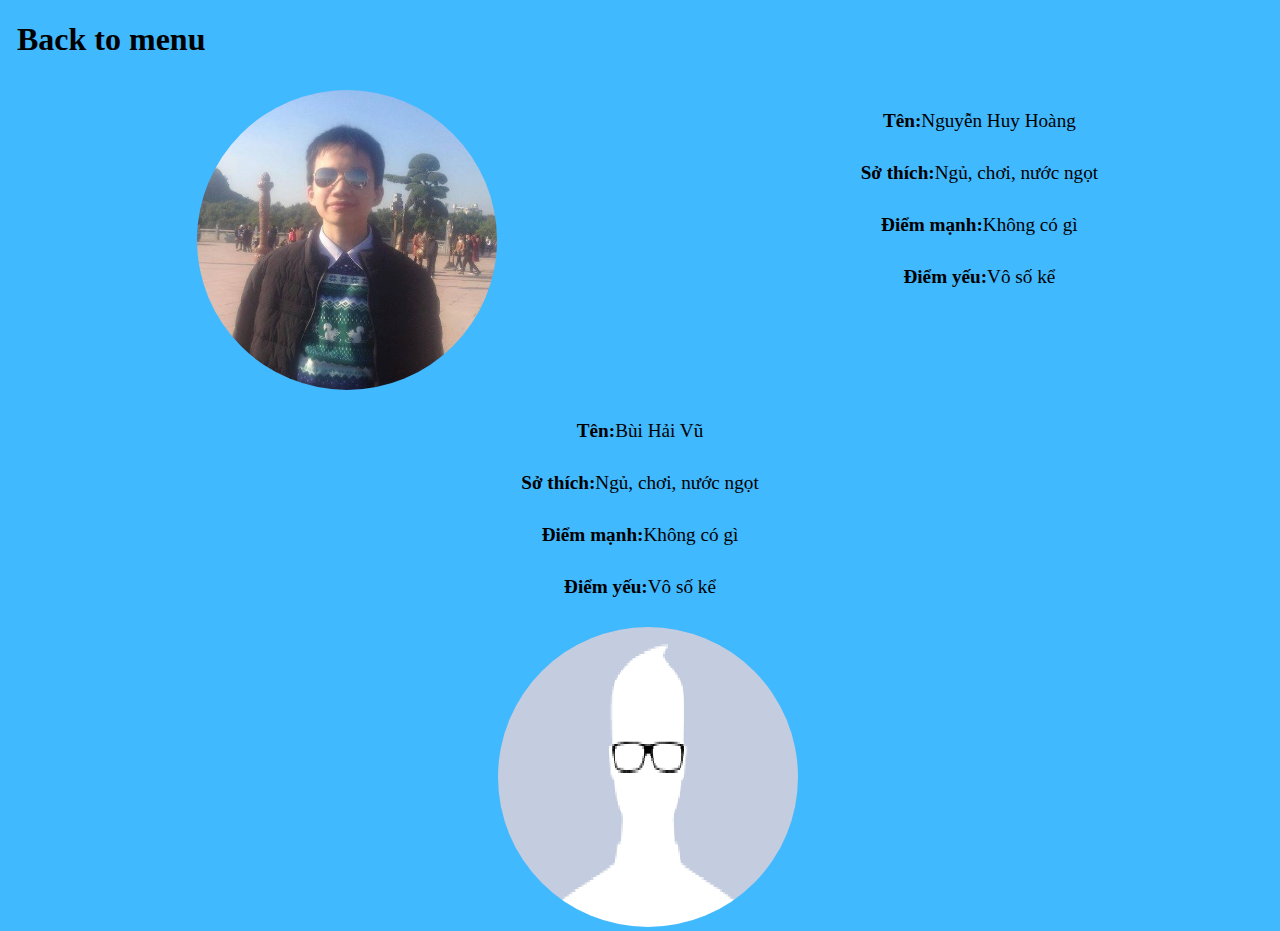
<file: html/aboutus.html>
<!DOCTYPE html>
<html lang="en">

<head>
    <meta charset="UTF-8">
    <meta name="viewport" content="width=device-width, initial-scale=1.0">
    <title>About us</title>
    <link rel="icon" href="../img/titleIcon.jpg" type="image/x-icon">
</head>

<body>
    <h1 id="backToMenu"><a href="../html/selection.html"> Back to menu</a></h1>
    <div id="hoang">
        <img src="../img/playerRight.jpg" alt="">
        <div>
            <p><span style="font-weight: bold;">Tên:</span>Nguyễn Huy Hoàng</p>
            <p><span style="font-weight: bold;">Sở thích:</span>Ngủ, chơi, nước ngọt</p>
            <p><span style="font-weight: bold;">Điểm mạnh:</span>Không có gì</p>
            <p><span style="font-weight: bold;">Điểm yếu:</span>Vô số kể</p>
        </div>
    </div>
    <div id="haivu">
        <div>
            <p><span style="font-weight: bold;">Tên:</span>Bùi Hải Vũ</p>
            <p><span style="font-weight: bold;">Sở thích:</span>Ngủ, chơi, nước ngọt</p>
            <p><span style="font-weight: bold;">Điểm mạnh:</span>Không có gì</p>
            <p><span style="font-weight: bold;">Điểm yếu:</span>Vô số kể</p>
            <img src="../img/haivuRight.jpg" alt="">
        </div>
    </div>
    <style>
        html, body{
            margin: 0;
            background-color: rgb(65, 185, 255);
        }
        #backToMenu{
            margin-left: 17px;
        }
        #backToMenu a{
            text-decoration: none;
            color: black;
        } 
        #hoang{
            display: flex;
            justify-content: space-around;
        }
        #hoang img{
            height: 300px;
            width: 300px;
            margin-left: 15px;
            margin-top: 10px;
            border-radius: 200px;
        }
        #hoang p{
            font-size: larger;
            text-align: center;
            margin-top: 30px;
        }
        #haivu{
            display: flex;
            justify-content: space-around;
        }
        #haivu img{
            height: 300px;
            width: 300px;
            margin-left: 15px;
            margin-top: 10px;
            border-radius: 200px;
        }
        #haivu p{
            font-size: larger;
            text-align: center;
            margin-top: 30px;
        }
    </style>
</body>

</html>
</file>
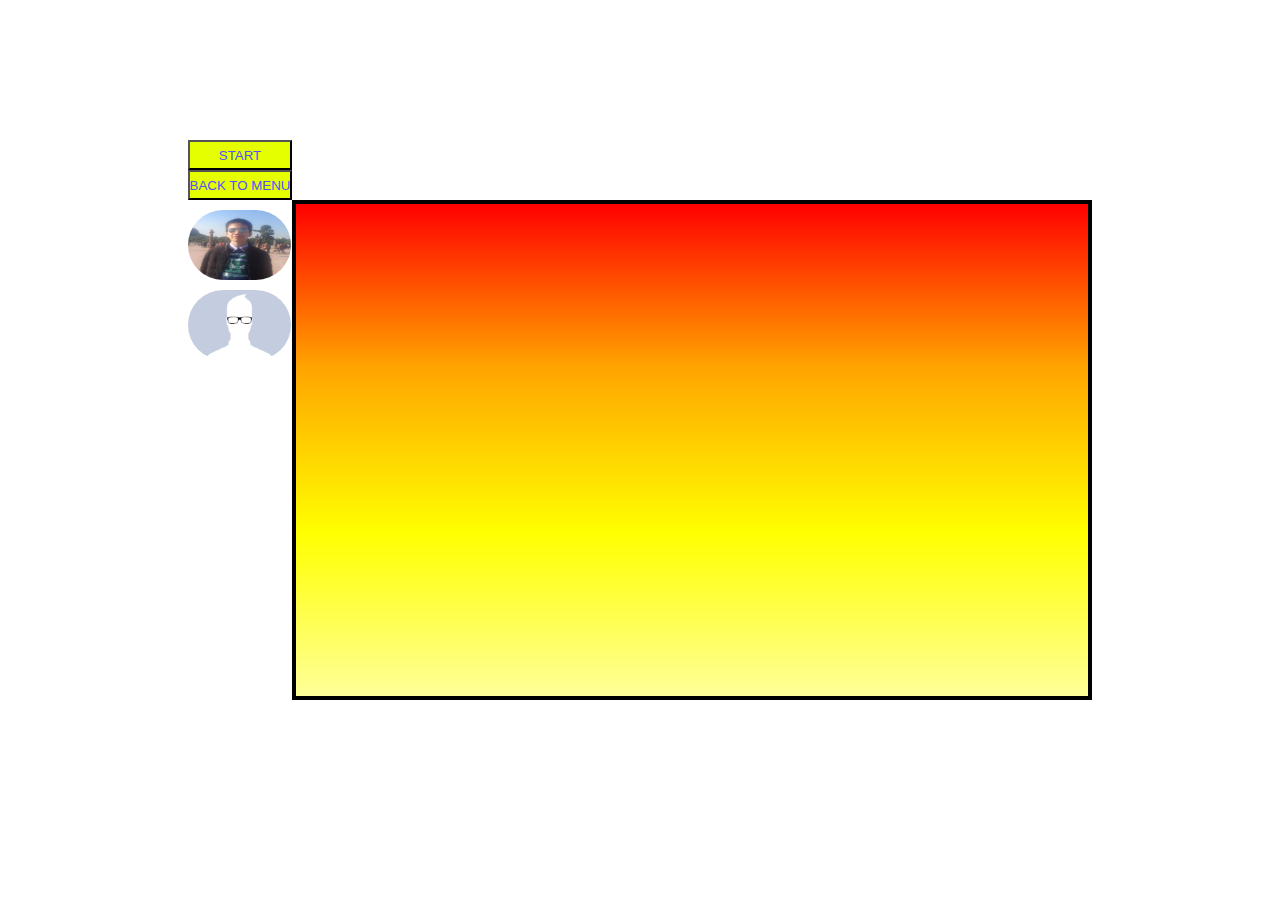
<file: html/game2.html>
<!DOCTYPE html>
<html lang="en">
<head>
    <meta charset="UTF-8">
    <meta name="viewport" content="width=device-width, initial-scale=1.0">
    <title>GNAOH</title>
    <link rel="stylesheet" href="../css/game2.css">
    <script src="../js/game2.js" defer></script>
    <link rel="icon" href="../img/titleIcon.jpg" type="image/x-icon">
</head>
<body>
    
    <div id="btn">
        <button id="btn_start">start</button>
        <button id="btn_back">back to menu</button>
        
        <img src="../img/playerRight.jpg" alt="" class="choosePlayer">
        <img src="../img/haivuRight.jpg" alt="" class="choosePlayer">
    </div>
    
    <div id="finish">
        <div id="finish_content">
            <span class="close">&times;</span>
            <h1 id="finished_content">Loser:((</h1>
            <button id="btn_tryAgain">Try again</button>
        </div>
    </div>
    
    <canvas id="canvas1"></canvas>
</body>
</html>
</file>
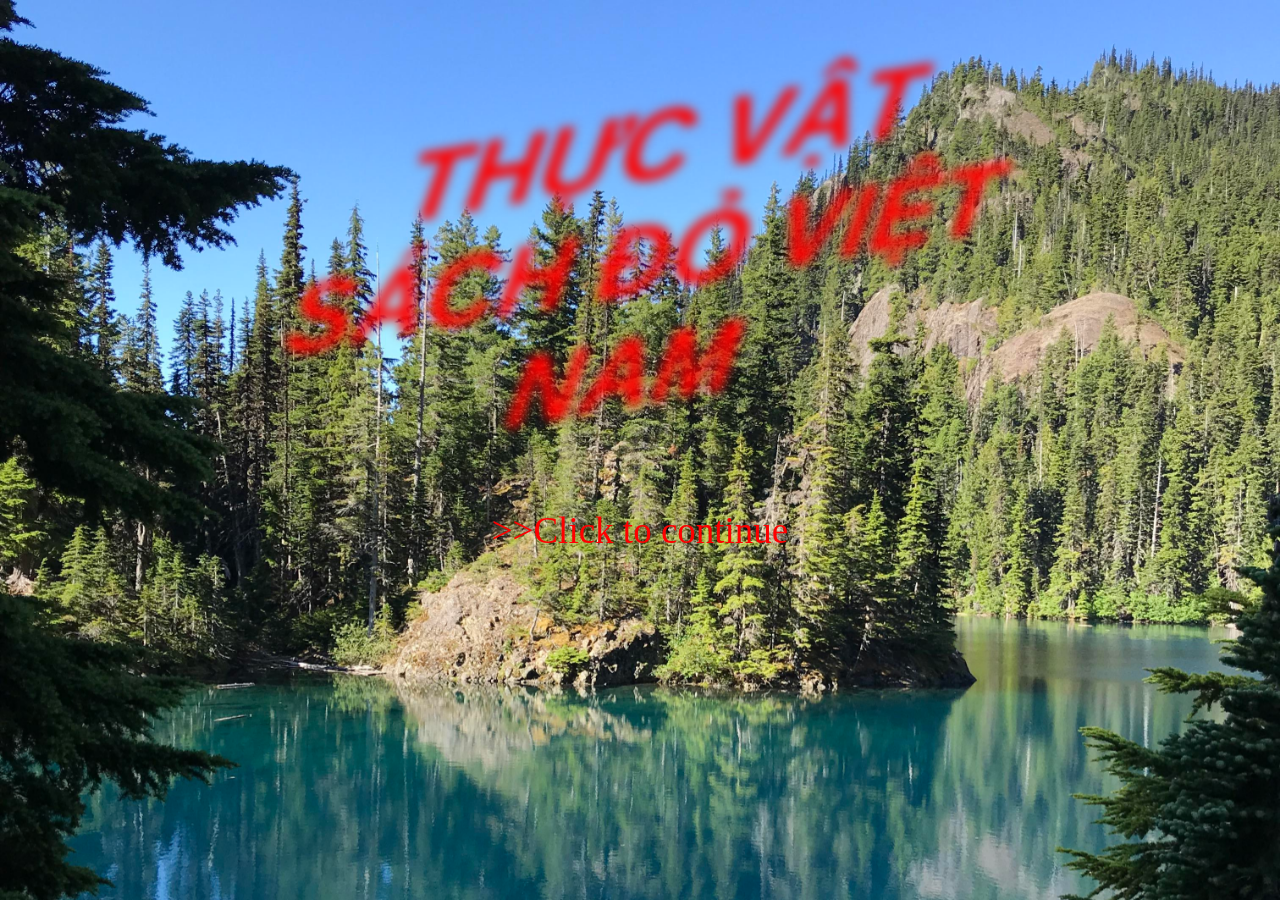
<file: html/homepage.html>
<!DOCTYPE html>
<html lang="en">
<head>
    <meta charset="UTF-8">
    <meta name="viewport" content="width=device-width, initial-scale=1.0">
    <title>Home page</title>
    <link rel="stylesheet" href="../css/homepage.css">
    <link rel="icon" href="../img/titleIcon.jpg" type="image/x-icon">
</head>
<body>
    <div class="banner">
        <div class="banner-text">
            
            <h1>Thực vật sách Đỏ Việt Nam</h1>
            <a href="../html/selection.html" id="clickToContinue">>>Click to continue</a>
        </div>
    </div>
</body>
</html>
</file>
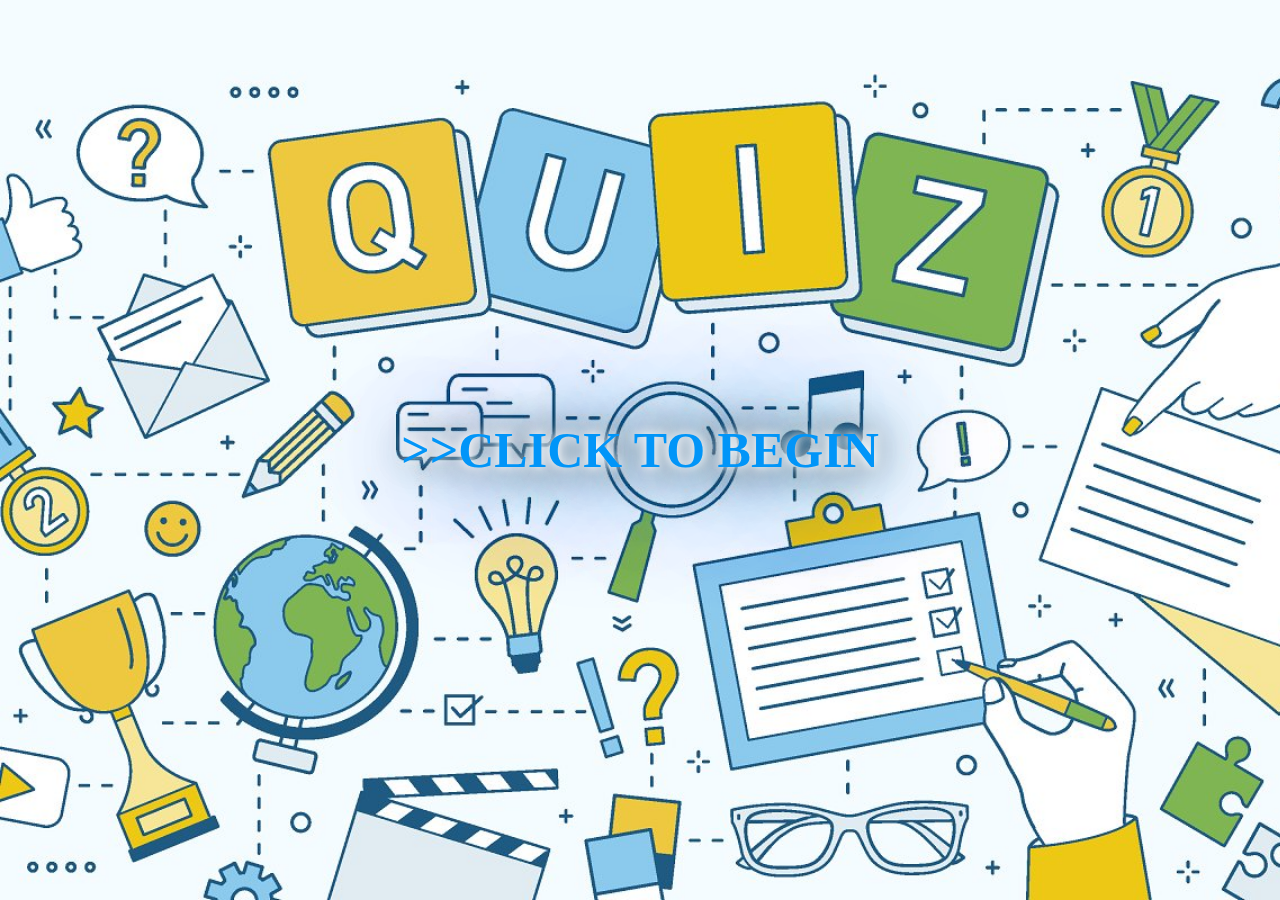
<file: html/quiz2.html>
<!DOCTYPE html>
<html lang="en">

<head>
    <meta charset="UTF-8">
    <meta name="viewport" content="width=device-width, initial-scale=1.0">
    <title>Quiz</title>
    <link rel="stylesheet" href="../css/quiz2.css">
    <link rel="icon" href="../img/titleIcon.jpg" type="image/x-icon">
    <script src="../js/quiz2.js" defer></script>
</head>

<body>
    <div id="container">
        <h1><a href="#" id="btn_clickToBegin">>>Click to begin</a></h1>
        
    </div>
    <div id="question_container" style="display: none;">
        <div id="question"></div>
        <div id="score"></div>
        
        <div id="answer_container">
            <div id="answer1and2">
                <div id="answer1" class="answer"></div>
                <div id="answer2" class="answer"></div>
            </div>
            <br>
            <div id="answer3and4">
                <div id="answer3" class="answer"></div>
                <div id="answer4" class="answer"></div>
            </div>
        </div>
        <div id="finish">
            <div id="finish_content">
                <span class="close">&times;</span>
                <h1 id="finished_content">Congratulate</h1>
                <button id="btn_tryAgain">Try again</button>
            </div>
        </div>
        <audio id="correct_sound">
            <source src="../sound/correct_sound.mp3" > 
        </audio>
        <audio id="wrong_sound">
            <source src="../sound/wrong_sound.mp3">
        </audio>
</body>

</html>
</file>
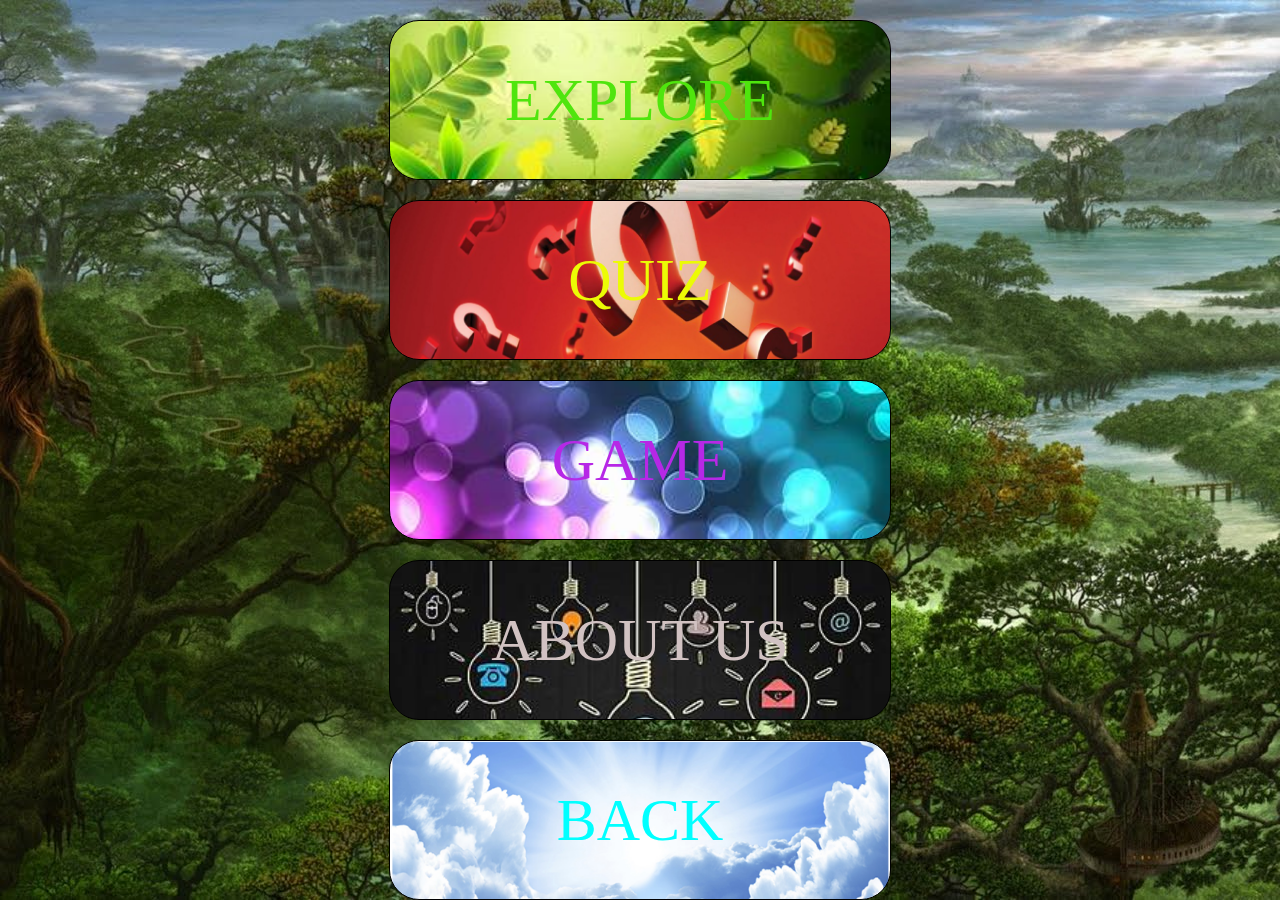
<file: html/selection.html>
<!DOCTYPE html>
<html lang="en">
<head>
    <meta charset="UTF-8">
    <meta name="viewport" content="width=device-width, initial-scale=1.0">
    <title>Menu</title>
    <script src="../js/selection.js" defer></script>
    <link rel="stylesheet" href="../css/selection.css">
    <link rel="icon" href="../img/titleIcon.jpg" type="image/x-icon">
</head>
<body>
    <div id="container">
        <div id="btn_explore" class="btn_choice">Explore</div>
        <div id="btn_quiz" class="btn_choice">Quiz</div>
        <div id="btn_game" class="btn_choice">Game</div>
        <div id="btn_aboutus" class="btn_choice">About us</div>
        <div id="btn_back" class="btn_choice">Back</div>
    </div>
    
</body>
</html>
</file>
<file: css/game2.css>
* {
    margin: 0;
    padding: 0;
    box-sizing: border-box;
}
body {
    width: 100vw;
    height: 100vh;
    display: flex;
    justify-content: center;
    align-items: center;
}
#btn{
    display: grid;
    margin-bottom: 400px;
}
#btn img{
    height: 70px;
    width: 103px;
    border-radius: 60px;
    margin-top: 10px;
}
#btn img:hover{
    cursor: pointer;
}
#btn_start{
    height: 30px;
    text-transform: uppercase;
    cursor: pointer;
    background-color: rgb(229, 255, 0);
    color:rgb(83, 80, 255);
    -webkit-transition: background-color 0.3s ease-in-out;
    -webkit-transition: color 0.2s ease-in-out;
    transition: color 0.2s ease-in-out;
    transition: background-color 0.2s ease-in-out;
} 
#btn_start:hover{
    color: rgb(229, 255, 0);
    background-color: rgb(83, 80, 255);
}
#btn_back{
    height: 30px;
    text-transform: uppercase;
    cursor: pointer;
    background-color: rgb(229, 255, 0);
    color:rgb(83, 80, 255);
    -webkit-transition: background-color 0.3s ease-in-out;
    -webkit-transition: color 0.2s ease-in-out;
    transition: color 0.2s ease-in-out;
    transition: background-color 0.2s ease-in-out;
} 
#btn_back:hover{
    color: rgb(229, 255, 0);
    background-color: rgb(83, 80, 255);
}

#canvas1 {
    width: 800px;
    height: 500px;
    border: 4px solid black;
    background: linear-gradient(to top,#ffff99, yellow, orange, red);
}

#finish{
    display: none;
    position: fixed; /* Stay in place */
    z-index: 1; /* Sit on top */
    padding-top: 100px; /* Location of the box */
    left: 0;
    top: 0;
    width: 100%; /* Full width */
    height: 100%; /* Full height */
    overflow: auto; /* Enable scroll if needed */
    background-color: rgb(0,0,0); /* Fallback color */
    background-color: rgba(0,0,0,0.4); 
    transition: all 1s ease-in-out;
}
#finish_content{
    background-color: #fefefe;
    margin: auto;
    padding: 20px;
    height: 400px;
    border: 1px solid #888;
    width: 70%;
    text-align: center;
}
#finish_content h1{
    font-size: 90px;
    text-transform: uppercase;
    margin-top: 90px;
    animation: finishMessage 2s infinite linear;
}
@keyframes finishMessage{
    20%{
        color: red;
    }
    40%{
        color: green;
    }
    60%{
        color: blue;
    }
    80%{
        color: gold;
    }
    100%{
        color: purple;
    }
}
#finish_content button:hover{
    cursor: pointer;
}
.close{
    float: right;
}
.close:hover,
.close:focus {
  color: #000;
  text-decoration: none;
  cursor: pointer;
}

#btn_tryAgain{
    height: 40px;
    text-transform: uppercase;
    background-color: green;
    color: white;
}
#btn_tryAgain:hover{
    /* transition: all 1s ease-in-out; */
    animation: hoverTryAgain 0.8s infinite linear;
}
@keyframes hoverTryAgain{
    0%, 10%, 20%{
        transform: rotate(-10deg);
    }
    30%, 40%, 50%, 60%, 70%{
        transform: rotate(0deg);
    }
    80%, 90%, 100%{
        transform: rotate(10deg);
    }
}
</file>
<file: css/homepage.css>
html, body{
    margin: 0;
    height: 100%;
}


.banner{
    position: relative;
    height: 100vh;
    overflow: hidden;
    display: flex;
    justify-content: center;
    color: #fff;

}
.banner::after{
    content: '';
    position: absolute;
    z-index: -1;
    left: 0;
    bottom: 0;
}
.banner::before{
    content: '';
    width: 100%;
    height: 100%;
    position: absolute;
    top: 0;
    left: 0;
    -webkit-backface-visibility:hidden ;
    -moz-backface-visibility:hidden ;
    backface-visibility:hidden ;
    -moz-transform:translateZ(0), scale(1.0, 1.0) ;
    -webkit-transform:translateZ(0), scale(1.0, 1.0) ;
    -ms-transform:translateZ(0), scale(1.0, 1.0) ;
    transform:translateZ(0), scale(1.0, 1.0)  ;
    background-image: url(../img/backgroundOfHomepage.jpg);
    background-size: cover;
    background-attachment: fixed;
    animation: increase 60s linear 10ms infinite;
    -webkit-transition: all 0.2s ease-in-out;
    -moz-transition: all 0.2s ease-in-out;
    -o-transition: all 0.2s ease-in-out;
    transition: all 0.2s ease-in-out;
    z-index: -2;
}
@keyframes increase{
    0%{transform: scale(1);}
    100%{transform: scale(1.6);}
}
.banner-text{
    width: 60%;
    text-align: center;
    /* margin-top: 30px; */
    filter: contrast(110%) brightness(190%);
}
.banner-text h1{
    text-transform: uppercase;
    font-size: 40px;
    font-family: sans-serif;
    padding: 15px;
    color: transparent;
    background-image: url('https://media.giphy.com/media/5xtDarBIj5VKfNRJt8k/giphy.gif');
    background-size: cover;
    -moz-background-clip: text;
    -webkit-background-clip: text;
    background-clip: text;
    font-size: 100px;
    font-style: italic;
    text-shadow: 5px 5px 10px red;
    transform: skew(-10deg,-10deg);
}

#clickToContinue{
    text-decoration: none;
    font-size: 37px;
    color: red;
    -webkit-transition: color 0.2s ease-in-out;
    -moz-transition: color 0.2s ease-in-out;
    -o-transition: color 0.2s ease-in-out;
    transition: color 0.2s ease-in-out;
    -webkit-transition: font-size 0.2s ease-in-out;
    -moz-transition: font-size 0.2s ease-in-out;
    -o-transition: font-size 0.2s ease-in-out;
    transition: font-size 0.2s ease-in-out;
}
#clickToContinue:hover{
    color: yellow;
    font-size: 50px;
}


@media only screen and (min-width:739px){
    
}
@media only screen and (min-width:740px) and (max-width:1024px){
    
}
@media only screen and (min-width:1025px){
    
}
</file>
<file: css/quiz2.css>
html, body{
    margin: 0;
    height: 100%;
    
}
#container {
    background-image: url(../img/backgroundOfQuiz.jpg);
    background-size: cover;
    background-repeat: no-repeat;
    width: 100%;
    height: 100%;
    display: flex;
    /* flex-direction: column; */
    justify-content: space-around;
    align-items: center;
    z-index: 1;
}
#container a{
    text-decoration: none;
    font-size: 50px;
    text-transform: uppercase;
    color: rgb(1, 149, 248);
    -webkit-transition: letter-spacing 0.3s ease-out;
    -moz-transition: letter-spacing 0.3s ease-out;
    -ms-transition: letter-spacing 0.3s ease-out;
    -o-transition: letter-spacing 0.3s ease-out;
    transition: letter-spacing 0.3s ease-out;
    -webkit-transition: font-size 0.3s ease-out;
    -ms-transition: font-size 0.3s ease-out;
    -moz-transition: font-size 0.3s ease-out;
    -o-transition: font-size 0.3s ease-out;
    transition: font-size 0.3s ease-out;
    text-shadow: 0 0 10px #fff,
                 0 0 20px #fff,
                 0 0 40px #131313,
                 0 0 80px rgb(15, 109, 172),
                 0 0 120px rgb(15, 109, 172),
                 0 0 160px rgb(15, 109, 172);
}

#container a:hover{
    letter-spacing: 2px;
    font-size: 70px;
}

#question_container{
    display: grid;
    justify-content: space-around;
    margin-left: 40px;
}
#question{
    text-align: center;
    margin-top: 65px;
    font-size: 67px;
    text-transform: uppercase;
    
    /* height: 100px; */
}
#answer1and2{
    display: flex;
    margin-top: 130px;
}

#answer1{
    margin-right: 100px;  
}
#answer1:hover{
    transform: rotate(20deg);
    background-color: black;
    color: white;
}
#answer2:hover{
    transform: rotate(20deg);
    background-color: black;
    color: white;
}
#answer3:hover{
    transform: rotate(-20deg);
    background-color: black;
    color: white;
}
#answer4:hover{
    transform: rotate(-20deg);
    background-color: black;
    color: white;
}
.answer{
    /* background-color: black; */
    height: 80px;
    width: 370px;
    display: flex;
    justify-content: space-around;
    align-items: center;
    /* padding: 10px 15px; */
    border: black 1px solid;
    text-transform: uppercase;
    overflow: hidden;
    transition: all 1.3s ease;
    margin-left: 20px;
    
}
.answer:hover{
    cursor: pointer;
}
/* .answer:before{
    width: 100%;
    height: 0;
   
} */
/* .answer:hover{
    /* height: 100%; */
    /* transform: translate(-50%, -50%) ; */
    /* transform: rotate(20deg);
    background-color: black;
    color: white; */
/* } */ 
#answer3and4{
    display: flex;
    margin-top: 50px;
}
#answer3{
    margin-right: 100px;
}

#score{
    text-align: center;
    font-size: large;

}

#finish{
    display: none;
    position: fixed; /* Stay in place */
    z-index: 1; /* Sit on top */
    padding-top: 100px; /* Location of the box */
    left: 0;
    top: 0;
    width: 100%; /* Full width */
    height: 100%; /* Full height */
    overflow: auto; /* Enable scroll if needed */
    background-color: rgb(0,0,0); /* Fallback color */
    background-color: rgba(0,0,0,0.4); 
    transition: all 1s ease-in-out;
}
#finish_content{
    background-color: #fefefe;
    margin: auto;
    padding: 20px;
    height: 300px;
    border: 1px solid #888;
    width: 70%;
    text-align: center;
}
#finish_content h1{
    font-size: 90px;
    text-transform: uppercase;
    animation: finishMessage 2s infinite linear;
}
@keyframes finishMessage{
    20%{
        color: red;
    }
    40%{
        color: green;
    }
    60%{
        color: blue;
    }
    80%{
        color: gold;
    }
    100%{
        color: purple;
    }
}
#finish_content button:hover{
    cursor: pointer;
}
.close{
    float: right;
}
.close:hover,
.close:focus {
  color: #000;
  text-decoration: none;
  cursor: pointer;
}

#btn_tryAgain{
    height: 40px;
    text-transform: uppercase;
    background-color: green;
    color: white;
}
#btn_tryAgain:hover{
    /* transition: all 1s ease-in-out; */
    animation: hoverTryAgain 0.8s infinite linear;
}
@keyframes hoverTryAgain{
    0%, 10%, 20%{
        transform: rotate(-10deg);
    }
    30%, 40%, 50%, 60%, 70%{
        transform: rotate(0deg);
    }
    80%, 90%, 100%{
        transform: rotate(10deg);
    }
}
</file>
<file: css/selection.css>
html, body{
    margin: 0;
    height: 100%;
}

#container{
    display: flex;
    flex-direction: column;
    align-items: center;
    position: relative;
    height: 100vh;
    overflow: hidden;
}
#container::after{
    content: '';
    position: absolute;
    z-index: -1;
    top: 0;
    left: 0;
    bottom: 0;
}
#container::before{
    content: '';
    width: 100%;
    height: 100%;
    position: absolute;
    top: 0;
    left: 0;
    -webkit-backface-visibility:hidden ;
    -moz-backface-visibility:hidden ;
    backface-visibility:hidden ;
    -moz-transform:translateZ(0), scale(1.0, 1.0) ;
    -webkit-transform:translateZ(0), scale(1.0, 1.0) ;
    -ms-transform:translateZ(0), scale(1.0, 1.0) ;
    transform:translateZ(0), scale(1.0, 1.0)  ;
    background-image: url(../img/backgroundOfSelection.jpg);
    background-size: cover;
    background-attachment: fixed;
    animation: increase 60s linear 10ms infinite;
    -webkit-transition: all 0.2s ease-in-out;
    -moz-transition: all 0.2s ease-in-out;
    -o-transition: all 0.2s ease-in-out;
    transition: all 0.2s ease-in-out;
    z-index: -2;
}
@keyframes increase{
    0%{transform: scale(1);}
    100%{transform: scale(1.6);}
}

.btn_choice{
    margin-top: 20px;
    height: 200px;
    width: 500px;
    border-radius: 30px;
    font-size: 60px;
    text-align: center;
    text-transform: uppercase;
    display: flex;
    align-items: center;
    justify-content: space-around;
    border: 1px solid black;
    -webkit-transition: font-size 0.3s ease-in-out;
    -moz-transition: font-size 0.3s ease-in-out;
    -ms-transition: font-size 0.3s ease-in-out;
    -o-transition: font-size 0.3s ease-in-out;
    transition: font-size 0.3s ease-in-out;
    -webkit-transition: letter-spacing 0.3s ease-in-out;
    -moz-transition: letter-spacing 0.3s ease-in-out;
    -ms-transition: letter-spacing 0.3s ease-in-out;
    -o-transition: letter-spacing 0.3s ease-in-out;
    transition: letter-spacing 0.3s ease-in-out;
}
.btn_choice:hover{
    -webkit-transform: scale(1.1,1.1);
    -moz-transform: scale(1.1,1.1);
    -ms-transform: scale(1.1,1.1);
    -o-transform: scale(1.1,1.1);
    transform: scale(1.1,1.1);
    font-size: 63px;
    letter-spacing: 10px;
    cursor: pointer;
}

#btn_explore{
    background-image: url(../img/backgroundOfBtn_explore.jpg);
    background-repeat: no-repeat;
    background-size: cover;
    color: #4FE50D;  
    
}
#btn_explore:hover{
    animation: hoverExplore 1s linear infinite;
}
@keyframes hoverExplore{
    10%{
        color: #45cd09;
    }
    20%{
        color: #40c107;
    }
    30%{
        color: #38aa05;
    }
    40%{
        color: #319406;
    }
    50%{
        color: #8efa5f;
    }
    60%{
        color: #78f541;

    }
    70%{
        color: #046703;
    }
    80%{
        color: #ccf420;
    }
    90%{
        color: #fdf809;
    }
    100%{
        color: #3ac151;
    }
}


#btn_quiz{
    background-image: url(../img/backgroundOfBtn_quiz.jpg);
    background-repeat: no-repeat;
    background-size: cover;
    color: #ECFB05;
}
#btn_quiz:hover{
    animation: hoverQuiz 1s linear infinite;
}
@keyframes hoverQuiz{
    10%{
        color: #CA3131;
    }
    20%{
        color: #EE5321;
    }
    30%{
        color: #F14107;
    }
    40%{
        color: #C83303;
    }
    50%{
        color: #DE1207;
    }
    60%{
        color: #F36F2B;
    }
    70%{
        color: #AC2109;
    }
    80%{
        color: #DB5120;
    }
    90%{
        color: #FF7443;
    }
    100%{
        color: #FC4F4F;
    }
}

#btn_game{
    background-image: url(../img/backgroundOfBtn_game.jpg);
    background-repeat: no-repeat;
    background-size: cover;
    color: #b628e6;
}
#btn_game:hover{
    animation: hoverGame 1s linear infinite;
}
@keyframes hoverGame{
    10%{
        color: #e628d6;
    }
    20%{
        color: #ad14a1;
    }
    30%{
        color: #610eb4;
    }
    40%{
        color: #c792e8;
    }
    50%{
        color: #639bde;
    }
    60%{
        color: #4f3fa6;
    }
    70%{
        color: #3217cf;
    }
    80%{
        color: #1912a1;
    }
    90%{
        color: #1d13e7;
    }
    100%{
        color: #13a4e7;
    }
}
#btn_aboutus{
    background-image: url(../img/backgroundOfBtn_aboutus.jpg);
    background-repeat: no-repeat;
    background-size: cover;
    color: rgb(209, 194, 194);
}
#btn_aboutus:hover{
    animation: hoverAboutus 1s linear infinite;
}
@keyframes hoverAboutus{
    10%{
        color: #e3e2d9;
    }
    20%{
        color: #d8d8ca;
    }
    30%{
        color: #c0bfaa;
    }
    40%{
        color: #d9e3d9;
    }
    50%{
        color: #d9e3e0;
    }
    60%{
        color: #dad9e3;
    }
    70%{
        color: #b5c4b0;
    }
    80%{
        color: #b0c4bb;
    }
    90%{
        color: #a8ccbb;
    }
    100%{
        color: #eae8dc;
    }
}
#btn_back{
   background-image: url(../img/backToHomepage.jpg);
   background-repeat: no-repeat;
   background-size: cover;
   color: #00FFFF;
}
#btn_back:hover{
    animation: hoverBack 1s linear infinite;
}
@keyframes hoverBack{
    10%{
        color: #00D9D9;
    }
    20%{
        color: #00B2B2;
    }
    30%{
        color: #008C8C;
    }
    40%{
        color: #0080FF;
    }
    50%{
        color: #00FF80;
    }
    60%{
        color: #73FFFF;
    }
    70%{
        color: #00D4FF;
    }
    80%{
        color: #00FF80;
    }
    90%{
        color: #4CFFFF;
    }
    100%{
        color: #00FFAA;
    }
}
#btn_back:hover{
    animation: hoverBack 1s linear infinite;
}
@keyframes hoverBack{
    10%{
        color: #00D9D9;
    }
    20%{
        color: #00B2B2;
    }
    30%{
        color: #008C8C;
    }
    40%{
        color: #0080FF;
    }
    50%{
        color: #00FF80;
    }
    60%{
        color: #73FFFF;
    }
    70%{
        color: #00D4FF;
    }
    80%{
        color: #00FF80;
    }
    90%{
        color: #4CFFFF;
    }
    100%{
        color: #00FFAA;
    }
}
</file>
